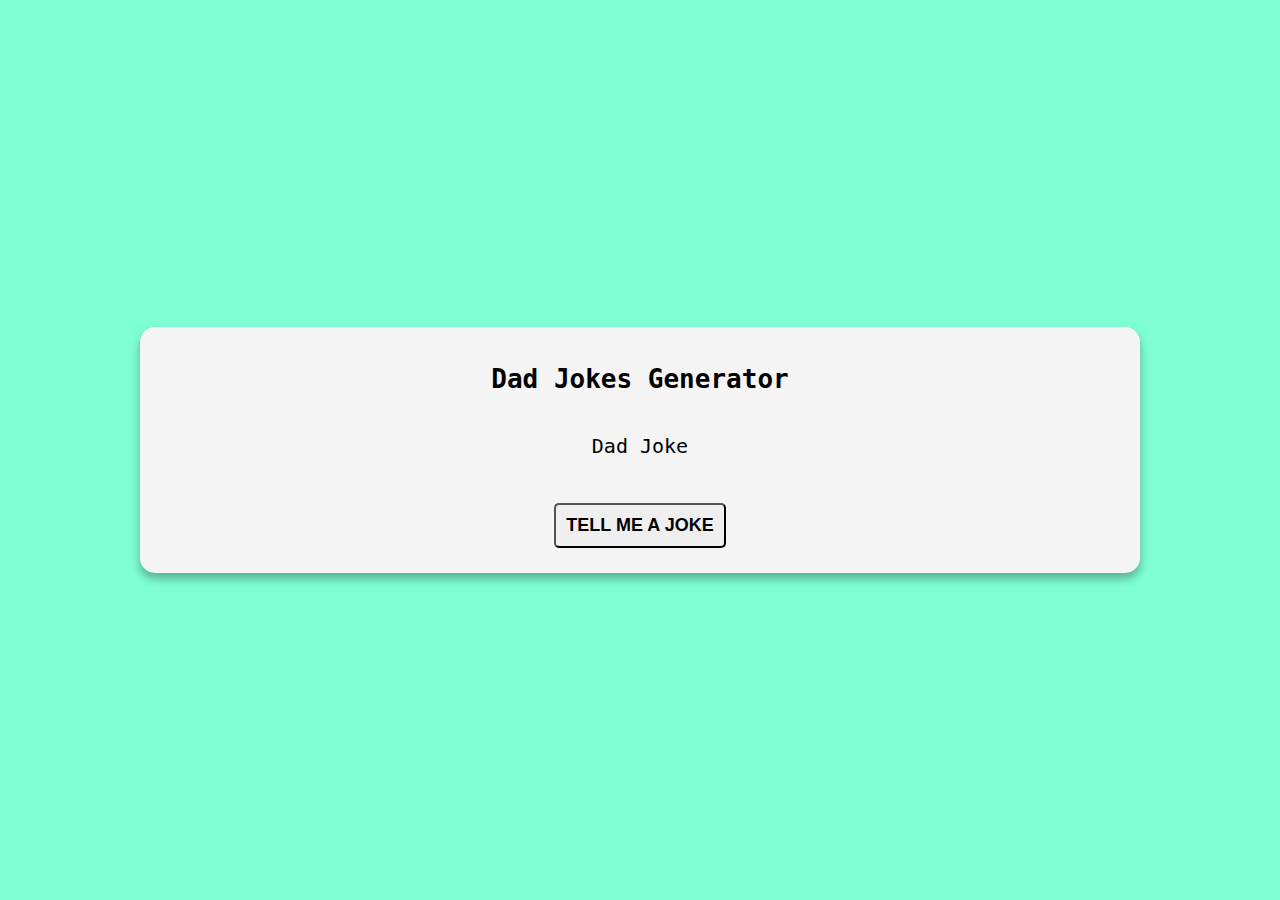
<file: Dad_Jokes/index.html>
<!DOCTYPE html>
<html lang="en">
<head>
    <meta charset="UTF-8">
    <meta name="viewport" content="width=device-width, initial-scale=1.0">
    <title>Dad Jokes Generator</title>
    <link rel="stylesheet" href="styles.css">
</head>
<body>
    <div class="container">
        <h1 class="heading">Dad Jokes Generator</h1>
        <p class="joke" id="joke">Dad Joke</p>
        <button class="btn" id="btn"> Tell me a joke</button>
    </div>
    <script src="script.js"></script>
</body>
</html>
</file>
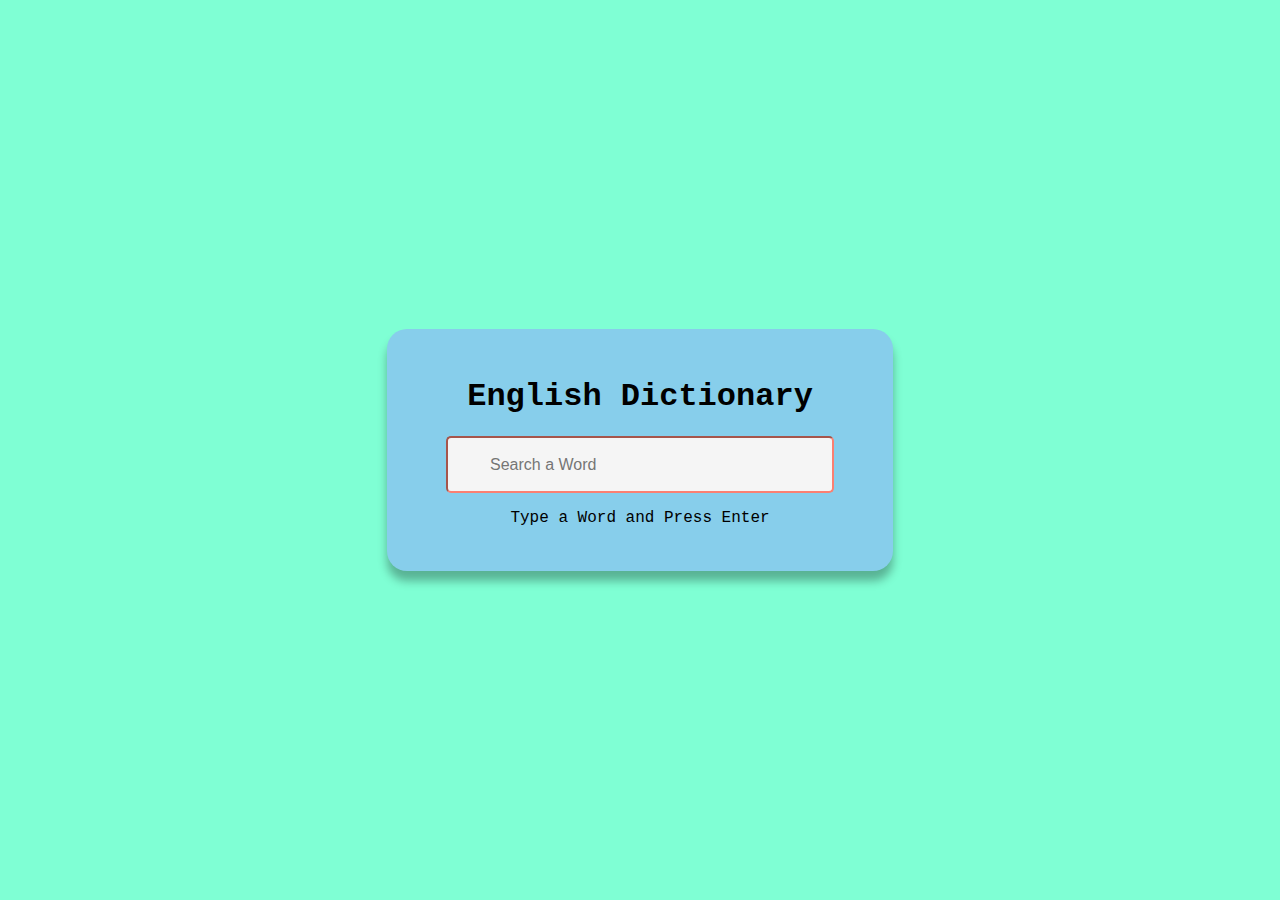
<file: Dictionary/index.html>
<!DOCTYPE html>
<html lang="en">
<head>
    <meta charset="UTF-8">
    <meta name="viewport" content="width=device-width, initial-scale=1.0">
    <title>Dictionary</title>
    <link rel="stylesheet" href="styles.css">
</head>
<body>
    <div class="container">
        <h1 class="heading">English Dictionary</h1>
        <input placeholder="Search a Word" type="text" class="input" id="input">
        <p class="info-text" id="info-text">Type a Word and Press Enter</p>
        <div class="meaning-container" id="meaning-container">
            <p>Word Title: <span class="title" id="title">_____</span></p>
            <p>Meaning: <span class="meaning" id="meaning">_____</span></p>
            <audio src="" controls id="audio"></audio>
        </div>
    </div>
    <script src="script.js"></script>
    
</body>
</html>
</file>
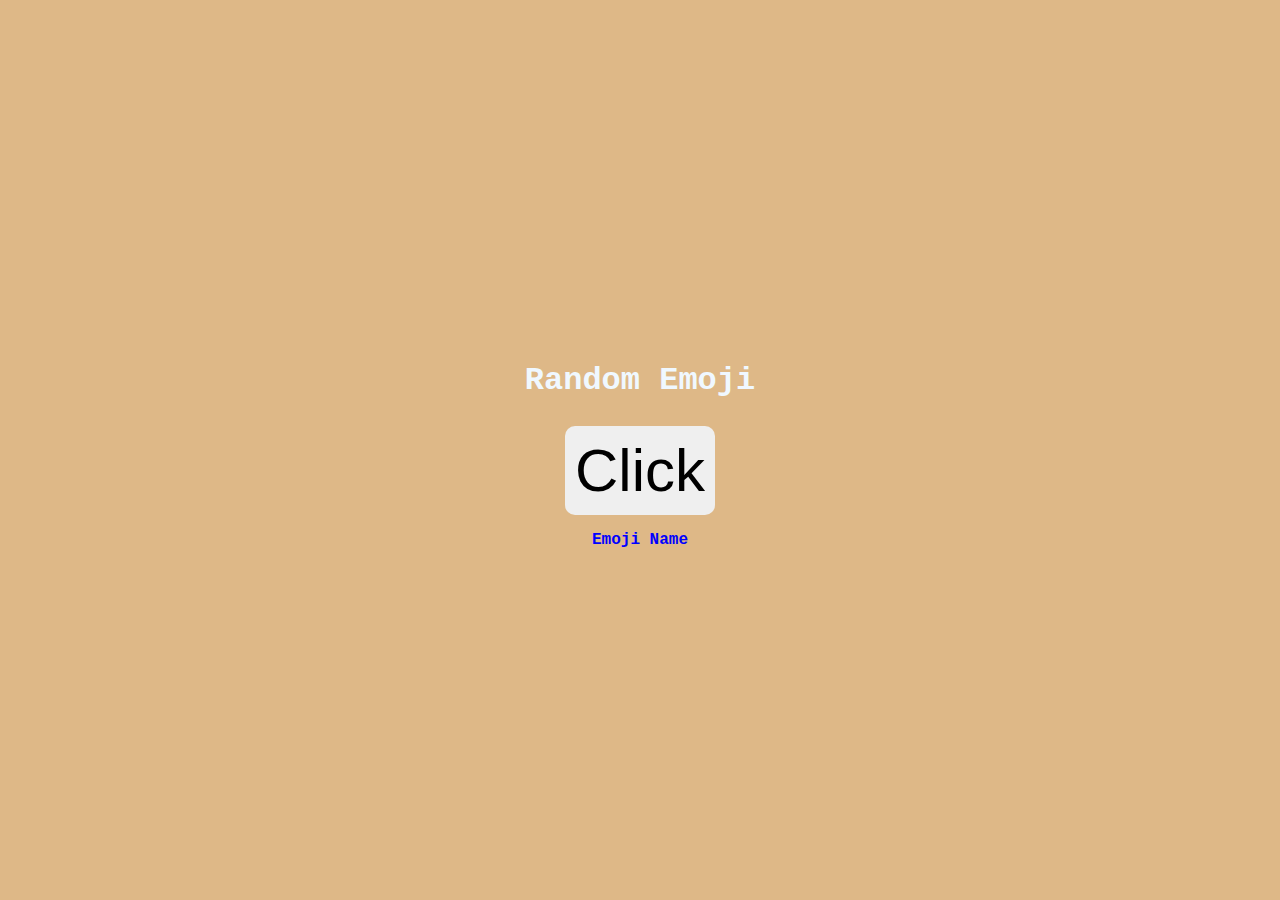
<file: EmojiGenerator/index.html>
<!DOCTYPE html>
<html lang="en">
<head>
    <meta charset="UTF-8">
    <meta name="viewport" content="width=device-width, initial-scale=1.0">
    <title>Emoji's Generator</title>
    <link rel="stylesheet" href="styles.css">
</head>
<body>
    <h2>Random Emoji</h2>
    <div class="section">
        <button class="btn" id="btn">Click</button>
        <p class="emoji-name" id="emoji-name">Emoji Name</p>
    </div>
    <script src="script.js"></script>
</body>
</html>
</file>
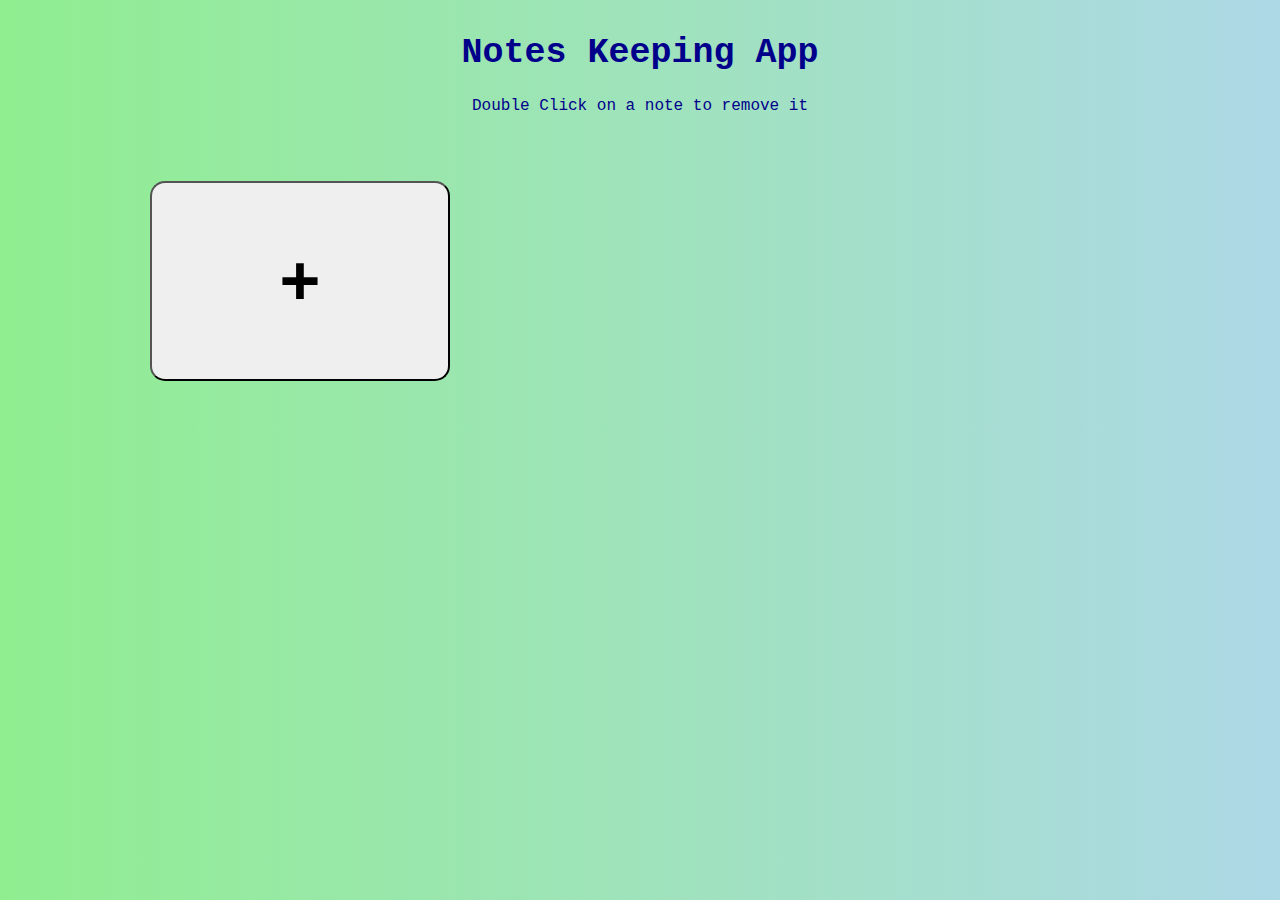
<file: NoteApp/index.html>
<!DOCTYPE html>
<html lang="en">
<head>
    <meta charset="UTF-8">
    <meta name="viewport" content="width=device-width, initial-scale=1.0">
    <title>Notes App</title>
    <link rel="stylesheet" href="styles.css">
</head>
<body>
    <h1 class="heading">Notes Keeping App</h1>
    <p class="info-text">Double Click on a note to remove it</p>
    <div class="app" id="app">
        <!-- <textarea cols="30" rows="10"
        class="note" placeholder="Empty Note">
        </textarea> -->
        <button class="btn" id="btn">+</button>
    </div>
    <script src="script.js"></script>
</body>
</html>
</file>
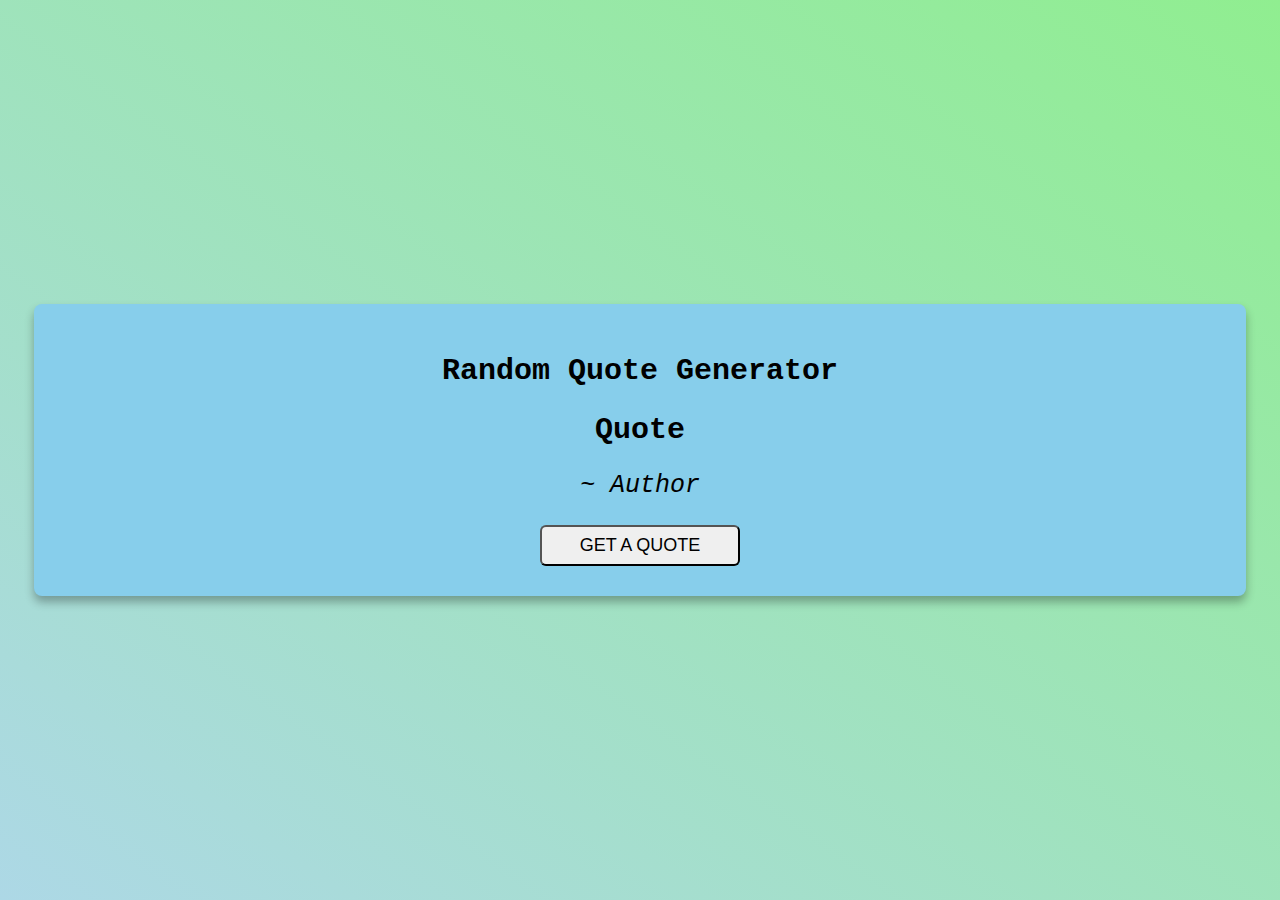
<file: QuoteGenerator/index.html>
<!DOCTYPE html>
<html lang="en">
<head>
    <meta charset="UTF-8">
    <meta name="viewport" content="width=device-width, initial-scale=1.0">
    <title>Random Quote Generator</title>
    <link rel="stylesheet" href="https://cdnjs.cloudflare.com/ajax/libs/font-awesome/6.4.2/css/all.min.css" integrity="sha512-z3gLpd7yknf1YoNbCzqRKc4qyor8gaKU1qmn+CShxbuBusANI9QpRohGBreCFkKxLhei6S9CQXFEbbKuqLg0DA==" crossorigin="anonymous" referrerpolicy="no-referrer" />
    <link rel="stylesheet" href="styles.css">
</head>
<body>
    <div class="container">
        <h1 class="heading">Random Quote Generator</h1>
        <h2 class="quote">
            <i class="fa-sharp fa-solid fa-quote-left"></i>
            <span id="quote">Quote</span>
            <i class="fa-sharp fa-solid fa-quote-right"></i>
        </h2>
        <p class="author" id="author">~ Author</p>
        <button class="btn" id="btn">Get a Quote</button>

    </div>
    <script src="script.js"></script>
</body>
</html>
</file>
<file: Dad_Jokes/styles.css>
body{
    margin: 0;
    background-color: aquamarine;
    min-height: 100vh;
    display: flex;
    justify-content: center;
    align-items: center;
    font-family: monospace;
}

.container{
    background-color: whitesmoke;
    padding: 20px;
    box-shadow: 0 6px 10px rgba(0, 0, 0, .3);
    border-radius: 15px;
    width: 75%;
    text-align: center;
}

.joke{
    font-size: 20px;
    margin: 40px;
}

.btn{
    font-size: 18px;
    font-weight: 700;
    border-radius: 5px;
    cursor: pointer;
    padding: 10px;
    margin: 5px;
    text-transform: uppercase;
}

.btn:hover{
    background-color: wheat;
    box-shadow: 0 4px 4px rgba(0, 0, 0, .3);
    transition: all 300ms ease;
}
</file>
<file: Dictionary/styles.css>
body{
    margin: 0;
    display: flex;
    min-height: 100vh;
    justify-content: center;
    align-items: center;
    background-color: aquamarine;
    font-family: 'Courier New', Courier, monospace;
}

.container{
    background-color: skyblue;
    padding: 28px;
    border-radius: 20px;
    box-shadow: 0 10px 10px rgba(0,0,0,.3);
    width: 80%;
    margin: 10px;
    max-width: 450px;
    text-align: center;
}

.input{
    height: 53px;
    width: 300px;
    background-color: whitesmoke;
    border-color: salmon;
    font-size: 16px;
    padding: 0 42px;
    border-radius: 5px;
}

.meaning-container{
    display: none;
}
</file>
<file: EmojiGenerator/styles.css>
body{
    margin: 0;
    padding: 0;
    height: 100vh;
    background: burlywood;
    display: flex;
    flex-direction: column;
    justify-content: center;
    align-items: center;
    font-family: 'Courier New', Courier, monospace;
}

h2{
    font-size: 2rem;
    color: aliceblue;
}

.section{
    text-align: center;
}

.btn{
    font-size: 60px;
    cursor: pointer;
    border: none;
    border-radius: 10px;
    padding: 10px;
    filter: grayscale();
    transition: filter .2s ease-in-out;
}

.btn:hover{
    filter: grayscale(0);
}

.emoji-name{
    font-weight: 600;
    color: blue;
}
</file>
<file: NoteApp/styles.css>
body{
    margin: 0;
    background: linear-gradient(to left,lightblue,lightgreen);
    font-family: 'Courier New', Courier, monospace;
}

.heading{
    color: darkblue;
    text-align: center;
    font-size: 35px;
    padding-top: 10px;
}

.info-text{
    text-align: center;
    color: darkblue;
}

.app{
    display: grid;
    grid-template-columns: repeat(auto-fill, 300px);
    gap:40px;
    justify-content:center;
    padding: 50px;
    
}

.note{
    padding: 17px;
    border-radius: 15px;
    resize: none;
    box-shadow: 0 0 3px rgba(0,0,0,.3);
    font-size: 18px;
    height: 200px;
    color: blue;
    border: none;
    outline: none;
    box-sizing: border-box;
}

.note:hover, .note:focus{
    box-shadow: 0 0 10px rgba(0,0,0,.3);
    transition: all 300ms ease;
}

.btn{
    height: 200px;
    border-radius: 15px;
    font-weight: 700;
    font-size: 70px;
    cursor: pointer;
}

.btn:hover{
    background: wheat;
}

.note::placeholder{
    color: skyblue;
    opacity: 40%;
}
</file>
<file: QuoteGenerator/styles.css>
body{
    margin: 0;
    display: flex;
    min-height: 100vh;
    justify-content: center;
    align-items: center;
    font-family: 'Courier New', Courier, monospace;
    background: linear-gradient(to left bottom, lightgreen, lightblue);

}

.container{
    background-color: skyblue;
    box-shadow: 0 6px 10px rgba(0,0,0,.3);
    padding: 30px;
    border-radius: 8px;
    width: 90%;
    text-align: center;
    margin: 10px;
}

.heading{
    font-size: 30px;
    font-weight: 700;
}

.quote{
    font-size: 30px;
    font-weight: 600;
}

.author{
    font-size: 25px;
    margin: 10px;
    font-style: italic;
}

.btn{
    font-size: 18px;
    border-radius: 6px;
    cursor: pointer;
    padding: 8px;
    margin-top: 15px;
    border-color: black;
    text-transform: uppercase;
    width: 200px;
}

.btn:hover{
    background-color: rgba(255,255,255,.6);
    box-shadow: 0 4px 4px rgba(0,0,0,.3);
    transition: all 300ms ease-in-out;
    color: white;
}
</file>
